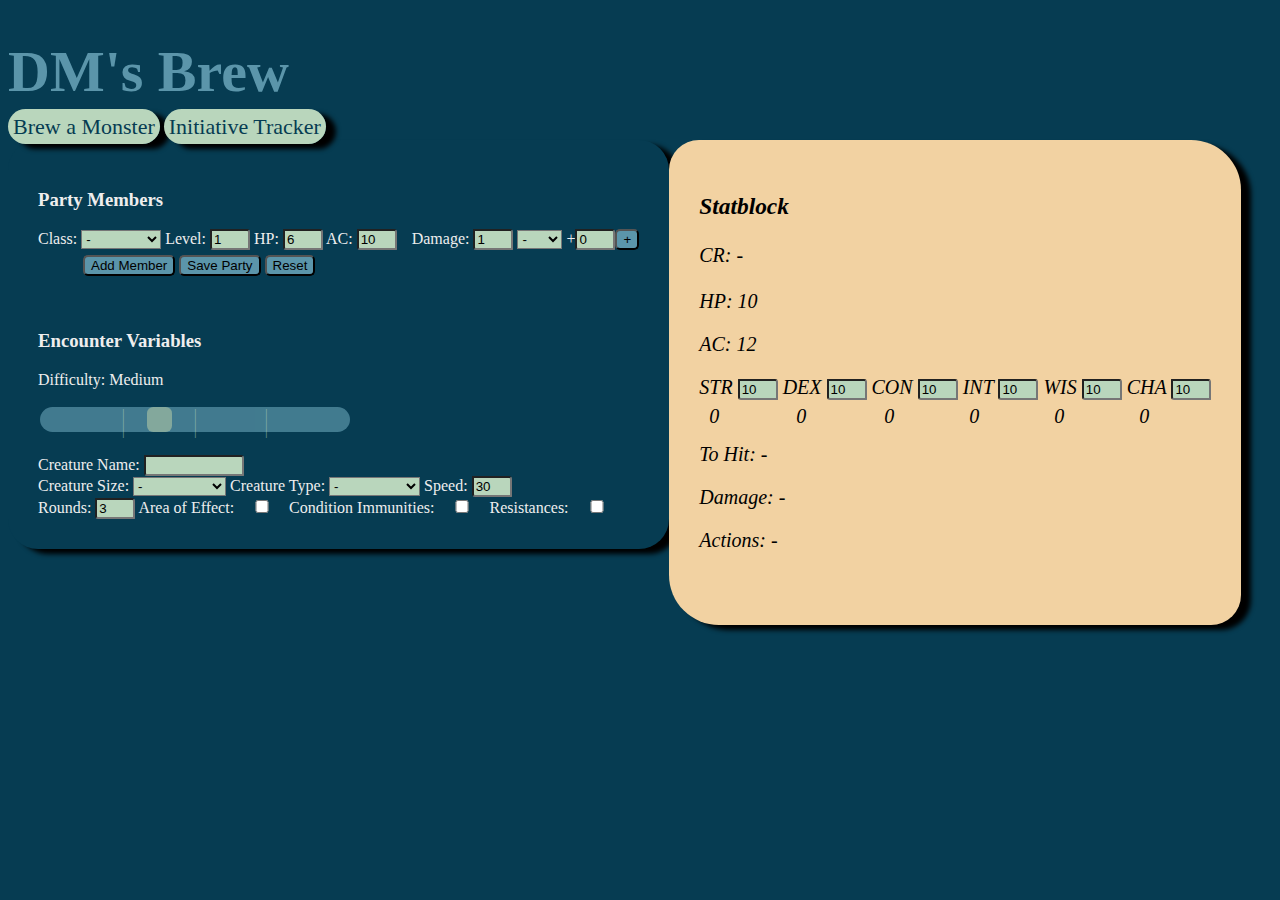
<file: index.html>
<html>

<script src="js/creature.js">
</script>

<link rel="stylesheet" href="css/creature.css">


<div class="topbar">
  <h1>DM's Brew</h1>
</div>

<div class='navigation'>
  <a href="index.html">Brew a Monster</a>
  <a href='initiative.html'>Initiative Tracker</a>
</div>

<div class="row">

  <div class="column1">
    <h3>Party Members</h3>
    <body onload="loadData()">

      <div class="partyinput">
        <div hidden class="partyinput" id="partyinputMaster">

        <label>Class:</label>
        <select onchange="partyVariablesHP(this)" class="pclass" name="pclass" id="pclassMASTER">
          <option value="null">-</option>
          <option value="artificer">Artificer</option>
          <option value="barbarian">Barbarian</option>
          <option value="bard">Bard</option>
          <option value="cleric">Cleric</option>
          <option value="druid">Druid</option>
          <option value="fighter">Fighter</option>
          <option value="monk">Monk</option>
          <option value="paladin">Paladin</option>
          <option value="ranger">Ranger</option>
          <option value="rogue">Rogue</option>
          <option value="sorcerer">Sorcerer</option>
          <option value="warlock">Warlock</option>
          <option value="Wizard">Wizard</option>
        </select>

        <label>Level:</label>
        <input onchange="partyVariablesHP(this)" type="number" name="level" value="1" min="1" max="20" id="levelMASTER">
        <label>HP:</label>
        <input onchange="generateHP(this)" type="number" name="hp" value="6" min="6" id="hpMASTER">
        <label>AC:</label>
        <input onchange="partyVariablesAC()" type="number" name="ac" value="10" min="5" max="30" id="acMASTER">
        <div class="damage" id="damage0">
          Damage: <input onchange="partyVariablesDamage()" type="number" name="ndice" value="1" id="ndiceMASTER">
          <select onchange="partyVariablesDamage()" class="ddice" name="ddice" id="ddiceMASTER">
            <option value="null">-</option>
            <option value="oned4">d4</option>
            <option value="oned6">d6</option>
            <option value="oned8">d8</option>
            <option value="oned10">d10</option>
            <option value="oned12">d12</option>
          </select>

      +<input onchange="partyVariablesDamage()" type="number" name="modifier" value="0" min="0" max="10" id="modifierMASTER">
      <button onclick="addDice(this)" type="button" name="button" id='0' class='addDice'>+</button>
    </div>

  </div>
      <div class="partyinput" id="partyinput0">
        <label>Class:</label>
        <select onchange="partyVariablesHP(this)" class="pclass" name="pclass" id="pclass0">
          <option value="null">-</option>
          <option value="artificer">Artificer</option>
          <option value="barbarian">Barbarian</option>
          <option value="bard">Bard</option>
          <option value="cleric">Cleric</option>
          <option value="druid">Druid</option>
          <option value="fighter">Fighter</option>
          <option value="monk">Monk</option>
          <option value="paladin">Paladin</option>
          <option value="ranger">Ranger</option>
          <option value="rogue">Rogue</option>
          <option value="sorcerer">Sorcerer</option>
          <option value="warlock">Warlock</option>
          <option value="Wizard">Wizard</option>
        </select>

    <label>Level:</label>
    <input onchange="partyVariablesHP(this)" type="number" name="level" value="1" min="1" max="20" id="level0">

    <label>HP:</label>
    <input onchange="generateHP(this)" type="number" name="hp" value="6" min="6" id="hp0">

    <label>AC:</label>
    <input onchange="partyVariablesAC()" type="number" name="ac" value="10" min="5" max="30" id="ac0">

    <div class="damage" id="damage0">
    Damage: <input onchange="partyVariablesDamage()" type="number" name="ndice" value="1" id="ndice0">

    <select onchange="partyVariablesDamage()" class="ddice" name="ddice" id="ddice0">
      <option value="null">-</option>
      <option value="oned4">d4</option>
      <option value="oned6">d6</option>
      <option value="oned8">d8</option>
      <option value="oned10">d10</option>
      <option value="oned12">d12</option>
    </select>

    +<input onchange="partyVariablesDamage()" type="number" name="modifier" value="0" min="0" max="10" id="modifier0">
    <button onclick="addDice(this)" type="button" name="button" id='0' class='addDice'>+</button>
  </div>

</div>

</div>

<div class="buttons">
<button onclick="duplicate()" name="btn1" class="addMember">Add Member</button>

<button onclick='saveData()' name='btn2' class="saveData">Save Party</button>

<button onclick='resetData()' name='btn3' class='resetData'>Reset</button>
</div>

<h3>Encounter Variables</h3>

Difficulty:
<a id='difficultyRating' class="difficultya">Medium</a>
<br>

<div class='ticks'>
<p class='tick1'>|</p>
<p class='tick2'>|</p>
<p class='tick3'>|</p>
</div>
<br>

<input onclick="generateDifficulty()" onchange="generateDifficulty()" type="range" class="slider" id="difficulty" step=".01" min="0" max="4" value="1.5" list='tickmarks'>
<datalist id='tickmarks'>
  <option value="1"></option>
  <option value="2"></option>
  <option value="3"></option>
</datalist>
<br>
Creature Name:
<input onchange="nameCreature()" style='width: 100px' type="text" name="" value="" id='creaturename'>
<br>
Creature Size:
<select onChange="generateSize()" class="creatureSize" name="creatureSize" id="creatureSize">
  <option value="null">-</option>
  <option value="Tiny">Tiny</option>
  <option value="Small">Small</option>
  <option value="Medium">Medium</option>
  <option value="Large">Large</option>
  <option value="Huge">Huge</option>
  <option value="Gargantuan">Gargantuan</option>
</select>

Creature Type:
<select onchange="creaturetype()" class="creaturetype" name="creaturetype" id="creaturetype">
  <option value="null">-</option>
  <option value="Aberration">Aberration</option>
  <option value="Beast">Beast</option>
  <option value="Celestial">Celestial</option>
  <option value="Construct">Construct</option>
  <option value="Dragon">Dragon</option>
  <option value="Elemental">Elemental</option>
  <option value="Fey">Fey</option>
  <option value="Fiend">Fiend</option>
  <option value="Giant">Giant</option>
  <option value="Humanoid">Humanoid</option>
  <option value="Monstrosity">Monstrosity</option>
  <option value="Ooze">Ooze</option>
  <option value="Plant">Plant</option>
  <option value="Undead">Undead</option>
</select>

Speed:
<input onchange="generateSpeed()" type="number" value="30" id="speed">
<br>

Rounds: <input onchange="generateDamage()" type="number" class="rounds" name="rounds" id="rounds" min="1" max="20" value="3">

Area of Effect: <input onchange="aoe()" type="checkbox" id="aoe" name="aoe" value="aoe">

Condition Immunities: <input onchange="conditions()" type="checkbox" id="conditions" name=conditions>

Resistances: <input onchange="resistances()" type="checkbox" id="resistances">
<br>

<div hidden onchange="generateConditions()" id='conditionsOutput' name='conditionsOutput' class='conditionsOutput'>
  <p style="font-weight: bold;" hidden id='conditionsTitle'>Condition Immunities</p>
  <input type="checkbox" value="Blinded">Blinded<br>
  <input type="checkbox" value="Charmed">Charmed<br>
  <input type="checkbox" value="Deafened">Deafened<br>
  <input type="checkbox" value="Exhaustion">Exhaustion<br>
  <input type="checkbox" value="Frightened">Frightened<br>
  <input type="checkbox" value="Grappled">Grappled<br>
  <input type="checkbox" value="Paralyzed">Paralyzed<br>
  <input type="checkbox" value="Petrified">Petrified<br>
  <input type="checkbox" value="Poisoned">Poisoned<br>
  <input type="checkbox" value="Prone">Prone<br>
  <input type="checkbox" value="Restrained">Restrained<br>
  <input type="checkbox" value="Stunned">Stunned<br>
  <button type="button" onclick="randomConditions()" name="btn3">Randomize</button><br>
  Number of Condition Immunities:<input type="number" value="3" min="1" max="12" id='randomCondit'>
</div>

<div hidden onchange="generateResistances()" id="resistancesOutput" class="resistancesOutput">
  <p style="font-weight: bold;" hidden id='resistanceTitle'>Resistances</p>
  <input type="checkbox" value="Acid">Acid
  <br>
  <input type="checkbox" value="Cold">Cold
  <br>
  <input type="checkbox" value="Fire">Fire
  <br>
  <input type="checkbox" value="Force">Force
  <br>
  <input type="checkbox" value="Lightning">Lightning
  <br>
  <input type="checkbox" value="Necrotic">Necrotic
  <br>
  <input type="checkbox" value="Poison">Poison<br>
  <input type="checkbox" value="Psychic">Psychic<br>
  <input type="checkbox" value="Radiant">Radiant<br>
  <input type="checkbox" value="Thunder">Thunder<br>
  <input type="checkbox" value="Non Magical Bludgeoning, Piercing or Slashing">Non Magical Bludgeoning, Piercing or Slashing<br>
  <button type="button" onclick="randomResistances()" name="btn4">Randomize</button><br>
  Number of Resistances:<input type="number" value="3" min="1" max="11" id='randomResist'>
</div>
</div>

<div class="column2">

<div class="statblock">
  <h3 id='statblockheader'>Statblock</h3>

<div class='creaturemisc'>

  <p id="sizeOutput"></p>

  <p id=creatureOutput></p>
</div>

  <p id='creaturespeed'></p>

  <p id="statblock"></p>

<div class='monstercr'>

  <p id='mcr'>CR: -</p>

  <a id='examples'></a>
</div>
<br>

<div class="monsterHP">
  <p id="mhp">HP: 10</p>
  <p id='mhitdie'></p>
</div>
  <p id='mac'>AC: 12</p>

  <div class="stats">
  <p id='strStats'>
  STR <input onchange="generateSTR()" type="number" name="str" value="10" min='1' max='30' id='str'></p>
  <p id='dexStats'>
  DEX <input onchange="generateDEX()" type="number" name="dex" value="10" min="1" max="30" id='dex'></p>
  <p id='conStats'>
  CON <input onchange="generateCON()" type="number" name="con" value="10" min="1" max="30" id='con'></p>
  <p id='intStats'>
  INT <input onchange="generateINT()" type="number" name="int" value="10" min="1" max="30" id='int'></p>
  <p id=wisStats>
  WIS <input onchange="generateWIS()" type="number" name="wis" value="10" min="1" max="30" id='wis'></p>
  <p id='chaStats'>
  CHA <input onchange="generateCHA()" type="number" name="cha" value="10" min="1" max="30" id='cha'></p>
  <br>
</div>

<div class='statsOutput'>
  <p id='strOutput' class='strOutput'>0</p>
  <p id='dexOutput' class='dexOutput'>0</p>
  <p id='conOutput' class='conOutput'>0</p>
  <p id='intOutput' class='intOutput'>0</p>
  <p id='wisOutput' class='wisOutput'>0</p>
  <p id='chaOutput' class='chaOutput'>0</p>
</div>

<br>
  <p id='mresistances'></p>

  <p id='mconditions'></p>

  <p id='mtohit'>To Hit: -</p>

  <p id='mdamage'>Damage: -</p>

  <p id='mactions'>Actions: -</p>

  <p id='maoe'>

    <div hidden id='saveType'>
      <select onchange='saveType()' id='saveType2'>
        <option value="null">-</option>
        <option value="Acid">Acid</option>
        <option value="Cold">Cold</option>
        <option value="Fire">Fire</option>
        <option value="Force">Force</option>
        <option value="Lightning">Lightning</option>
        <option value="Necrotic">Necrotic</option>
        <option value="Poison">Poison</option>
        <option value="Psychic">Psychic</option>
        <option value="Radiant">Radiant</option>
        <option value="Thunder">Thunder</option>
      </select>
    </div>
  <br>

<div class='saveType'>

  <p id='saveDC'></p>

  <p class='saves' id='saveType3'></p>
</div>
</div>
</div>
</div>

</body>

</html>
</file>
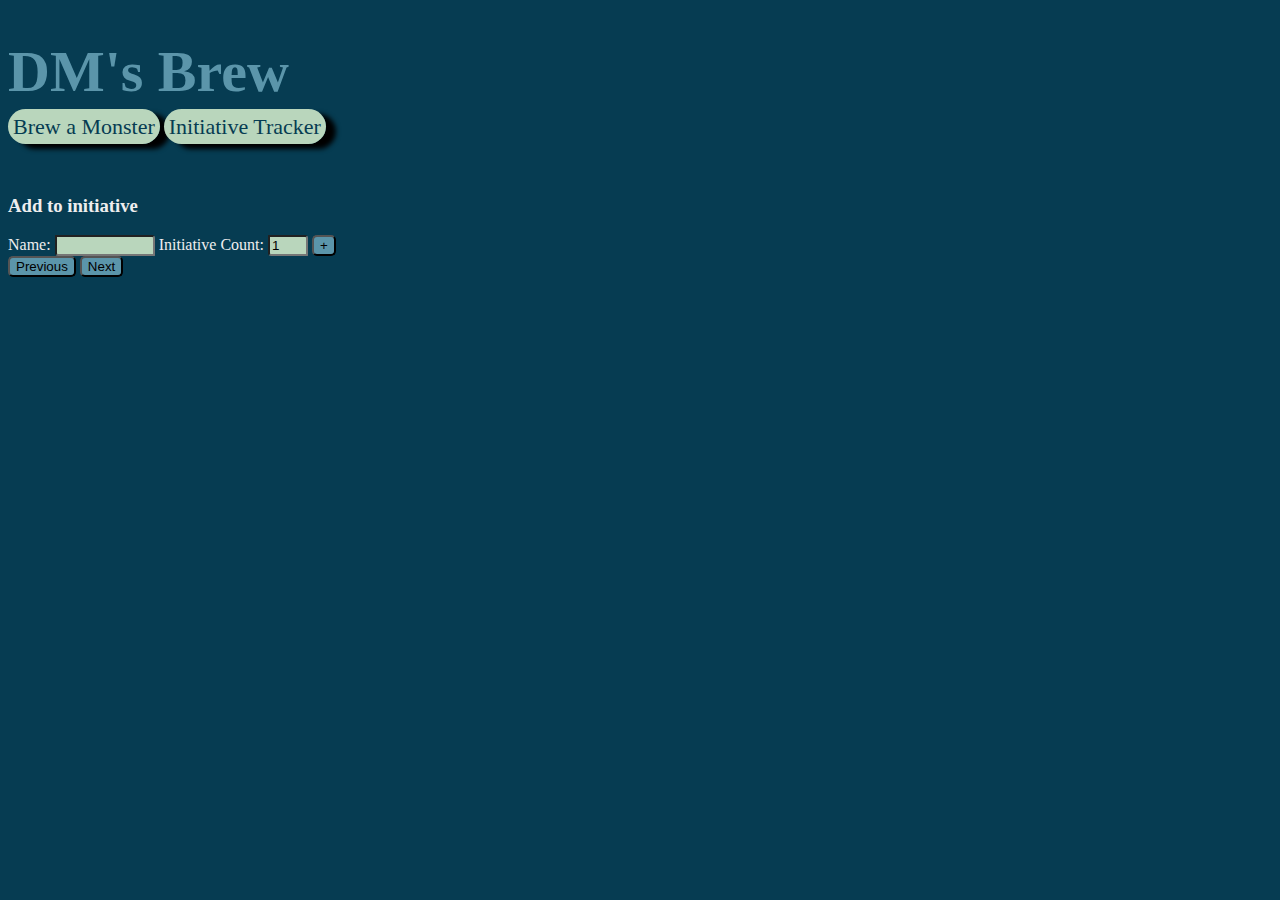
<file: initiative.html>
<html>

<script src="js/initiative.js">
</script>

<link rel="stylesheet" href="css/initiative.css">

<div class="topbar">
  <h1>DM's Brew</h1>
</div>
<div class='navigation'>
  <a href="index.html">Brew a Monster</a>
  <a href='initiative.html'>Initiative Tracker</a>
</div>
<br>
<br>
<div id='tracker'>
  <h3>Add to initiative</h3>
  Name:
  <input style='width: 100px' type="text" name="name" id='name' value="">
  Initiative Count:
  <input type="number" name="position" id='position' value="1" min='1'>
  <button onclick="addInit()" type="button" name="btn1">+</button>
  <br>
  <button onclick='prevInit()' type="button" name="btn3">Previous</button>
  <button onclick='nextInit()' type="button" name="btn2">Next</button>
</div>
<p style='font-size: 22px' id='results'></p>

</html>
</file>
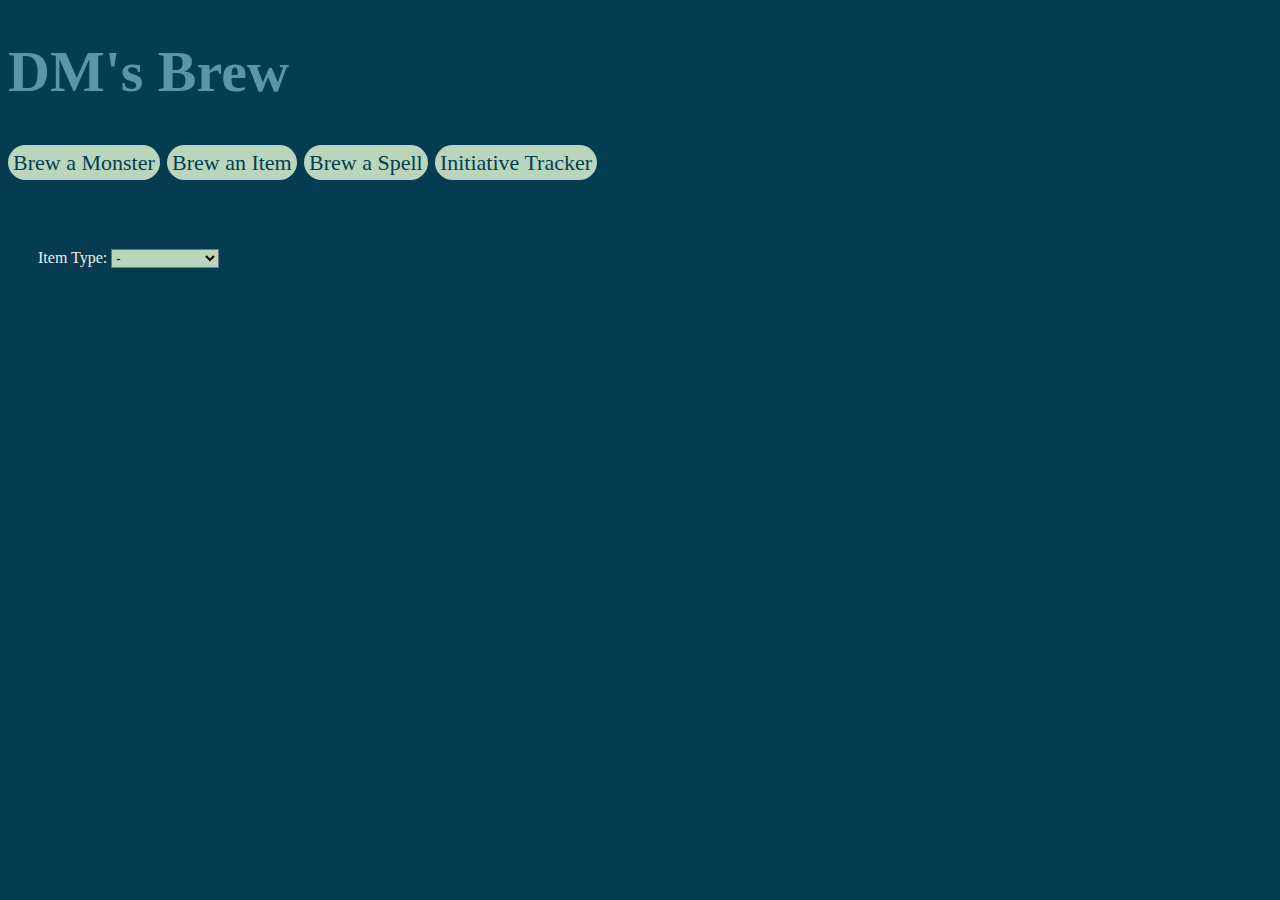
<file: items.html>
<html>

<script src="js/items.js">
</script>

<link rel="stylesheet" href="css/items.css">

<div class="topbar">
  <h1>DM's Brew</h1>
<div class='navigation'>
  <a href="index.html">Brew a Monster</a>
  <a href="items.html">Brew an Item</a>
  <a href="spells.html">Brew a Spell</a>
  <a href='initiative.html'>Initiative Tracker</a>
</div>
</div>
<br>
<br>
<br>
<br>

<div class="row">

  <div class="column1">

    <div onchange="typeSelect()" class="typeSelect" id='typeSelect'>
      Item Type:
      <select class="type" name="type" id='type'>
        <option value="null">-</option>
        <option value="Weapon">Weapon</option>
        <option value="Armor">Armor</option>
        <option value="Item">Item</option>
        <option value="Consummable">Consummable</option>
      </select>
      <br>
    </div>


    <div hidden onchange='attunementSelect()' class="attunementSelect" id='attunementSelect'>
      Requires Attunement:
      Yes <input type="checkbox" name="attunementYes" value="yes" id='attunementYes'>
      No <input type="checkbox" name="attunementNo" value="no" id='attunementNo'>
      <br>
    </div>

    <div hidden onchange='classSelect()' class='pclassSpecific' id='pclassSpecific'>
      Class Specific?
      Yes<input type="checkbox" name="yes" value="yes" id='classYes'>
      No<input type="checkbox" name="no" value="no" id='classNo'>
      <br>
    </div>

    <div hidden onchange='classSelect()' class="pclassSelect" id='pclassSelect'>
      Select Class:
      <select class="pclass" name="pclass" id='pclass'>
        <option value="null">-</option>
        <option value="Artificer">Artificer</option>
        <option value="Barbarian">Barbarian</option>
        <option value="Bard">Bard</option>
        <option value="Cleric">Cleric</option>
        <option value="Druid">Druid</option>
        <option value="Fighter">Fighter</option>
        <option value="Monk">Monk</option>
        <option value="Paladin">Paladin</option>
        <option value="Ranger">Ranger</option>
        <option value="Rogue">Rogue</option>
        <option value="Sorcerer">Sorcerer</option>
        <option value="Warlock">Warlock</option>
        <option value="Wizard">Wizard</option>
      </select>
      <br>
    </div>

    <div hidden class="weaponSelect" id='weaponSelect'>
      Select Weapon:
      <select class="weapon" name="weapon" id='weapon'>
        <option value="null">-</option>
        <option value="Club">Club</option>
        <option value="Dagger">Dagger</option>
        <option value="Greatclub">Greatclub</option>
        <option value="Handaxe">Handaxe</option>
        <option value="Javelin">Javelin</option>
        <option value="Light Hammer">Light Hammer</option>
        <option value="Mace">Mace</option>
        <option value="Quarterstaff">Quarterstaff</option>
        <option value="Sicke">Sickle</option>
        <option value="Spear">Spear</option>
        <option value="Light Crossbow">Light Crossbow</option>
        <option value="Dart">Dart</option>
        <option value="Shortbow">Shortbow</option>
        <option value="Sling">Sling</option>
        <option value="Battleaxe">Battleaxe</option>
        <option value="Flail">Flail</option>
        <option value="Glaive">Glaive</option>
        <option value="Greataxe">Greataxe</option>
        <option value="Halberd">Halberd</option>
        <option value="Lance">Lance</option>
        <option value="Longsword">Longsword</option>
        <option value="Maul">Maul</option>
        <option value="Morningstar">Morningstar</option>
        <option value="Pike">Pike</option>
        <option value="Rapier">Rapier</option>
        <option value="Scimitar">Scimitar</option>
        <option value="Shortsword">Shortsword</option>
        <option value="Trident">Trident</option>
        <option value="War Pick">War Pick</option>
        <option value="Warhammer">Warhammer</option>
        <option value="Whip">Whip</option>
        <option value="Blowgun">Blowgun</option>
        <option value="Hand Crossbow">Hand Crossbow</option>
        <option value="Heavy Crossbow">Heavy Crossbow</option>
        <option value="Longbow">Longbow</option>
        <option value="Net">Net</option>
        <option value="Arrows">Arrows</option>
        <option value="Blowgun Needles">Blowgun Needles</option>
        <option value="Crossbow Bolt">Crossbow Bolt</option>
        <option value="Sling Bullets">Sling Bullets</option>
      </select>
      <br>
    </div>

    <div hidden class="armorSelect" id='armorSelect'>
      Select Armor:
      <select class="armor" name="armor" id='armor'>
        <option value="null">-</option>
        <option value="Padded">Padded</option>
        <option value="Leather">Leather</option>
        <option value="Studded Leather">Studded Leather</option>
        <option value="Hide">Hide</option>
        <option value="Chain Shirt">Chain Shirt</option>
        <option value="Scale Mail">Scale Mail</option>
        <option value="Spiked Armor">Spiked Armor</option>
        <option value="Breastplate">Breastplate</option>
        <option value="Halfplate">Halfplate</option>
        <option value="Ring Mail">Ring Mail</option>
        <option value="Chain Mail">Chain Mail</option>
        <option value="Splint">Splint</option>
        <option value="Plate">Plate</option>
        <option value="Shield">Shield</option>
      </select>
      <br>
    </div>

    <div hidden class="itemSelect" id='itemSelect'>
      Select Item:
      <select class="item" name="item" id='item'>
        <option value="null">-</option>
        <option value="Ring">Ring</option>
        <option value="Bracers">Bracers</option>
        <option value="Cloak">Cloak</option>
        <option value="Boots">Boots</option>
        <option value="Arcane Focus">Arcane Focus</option>
        <option value="Holy Symbol">Holy Symbol</option>
        <option value="Misc">Misc</option>
      </select>
      <br>
    </div>

    <div hidden class="consummableSelect" id='consummableSelect'>
      Select Consummable:
      <select class="consummable" name="consummable">
        <option value="null">-</option>
        <option value="Potion">Potion</option>
        <option value="Oil">Oil</option>
        <option value="Water">Water</option>
        <option value="Other">Other</option>
      </select>
      <br>
    </div>

    <div hidden class="damageBonuses" id='damageBonuses'>
      Damage Bonuses:
      <input type="number" name="damage" value="damage" id='damage'>
      <br>
    </div>

    <div hidden class="addDamagedice" id='addDamagedice'>
      Additional Damage Dice:
      <input type="number" name="numberDice" value="numberDice" id='numberDice'>
      <select class="damageDice" name="damageDice" id='damageDice'>
        <option value="null">-</option>
        <option value="d4">d4</option>
        <option value="d6">d6</option>
        <option value="d8">d8</option>
        <option value="d10">d10</option>
        <option value="d12">d12</option>
      </select>
      <br>
      Damage Type:
      <select class="damageType" name="damageType" id='damageType'>
        <option value="null">-</option>
        <option value="Acid">Acid</option>
        <option value="Cold">Cold</option>
        <option value="Fire">Fire</option>
        <option value="Force">Force</option>
        <option value="Lightning">Lightning</option>
        <option value="Necrotic">Necrotic</option>
        <option value="Poison">Poison</option>
        <option value="Psychic">Psychic</option>
        <option value="Radiant">Radiant</option>
        <option value="Thunder">Thunder</option>
        <option value="Bludgeoning">Bludgeoning</option>
        <option value="Piercing">Piercing</option>
        <option value="Slashing">Slashing</option>
      </select>
      <br>
    </div>

    <div hidden class="acBonuses" id='acBonuses'>
      AC Bonuses:
      <input type="number" name="ac" value="ac" id='ac'>
      <br>
    </div>

    <div hidden class="skillBonuses" id='skillBonuses'>
      Skills:
      <select class="skills" name="skills" id='skills'>
        <option value="null">-</option>
        <option value="Acrobatics">Acrobatics</option>
        <option value="Animal Handling">Animal Handling</option>
        <option value="Arcana">Arcana</option>
        <option value="Athletics">Athletics</option>
        <option value="Deception">Deception</option>
        <option value="History">History</option>
        <option value="Insight">Insight</option>
        <option value="Intimidation">Intimidation</option>
        <option value="Investigation">Investigation</option>
        <option value="Medicine">Medicine</option>
        <option value="Nature">Nature</option>
        <option value="Perception">Perception</option>
        <option value="Performance">Performance</option>
        <option value="Persuasion">Persuasion</option>
        <option value="Religion">Religion</option>
        <option value="Sleight of Hand">Sleight of Hand</option>
        <option value="Stealth">Stealth</option>
        <option value="Survival">Survival</option>
      </select>
      <br>
      Flat Bonus:
      <input type="number" name="skillBonus" value="0" id='skillBonus'>
      <br>
      Advantage/Disadvantage:
      <select class="advdis" name="advdis" id='advdis'>
        <option value="null">-</option>
        <option value="Advantage">Advantage</option>
        <option value="Disadvantage">Disadvantage</option>
      </select>
      <br>
      Proficiency/Expertise:
      <select class="profbonus" name="profbonus" id='profbonus'>
        <option value="null">-</option>
        <option value="Proficient">Proficient</option>
        <option value="Expertise">Expertise</option>
      </select>
      <br>
    </div>
  </div>
  <div hidden class="column2" id='column2'>

    <h3 id='itemType'></h3>
    <div class="attunement">
      <p id='attunementStatus'></p>
      <p id='attunementClass'></p>
    </div>


  </div>
</div>
</html>
</file>
<file: css/creature.css>
/*General Styling*/
body {
  background-color: 063C52;
  color: EEEEEE
}

{
        box-sizing: border-box;
    }
    /* Set additional styling options for the columns*/
    .column1 {
    float: left;
    word-wrap: break-word;
    background-color: 063C52;
    padding: 30px;
    border-radius: 30px;
    box-shadow: 10px 5px 5px black;
    }

    .column2 {
      float: left;
      padding: 30px;
      background-color: F2D2A2;
      color: black;
      border-radius: 30px 50px;
      box-shadow: 10px 5px 5px black;
    }
    .damage {
      padding-left: 15px;
      float: right;
    }

    .damagex {
      padding-left: 155px;
      padding-right: 27px;
      top: 5px;
      float: right;
    }

    .addDice  {
      float: right;
    }

    .buttons {
      position: relative;
      bottom: 35px;
      left: 45px;
    }

    .slidecontainer {
    width: 50%; /* Width of the outside container */
    }

    /* The slider itself */
    .slider {
    -webkit-appearance: none;  /* Override default CSS styles */
    appearance: none;
    position: relative; bottom: 21px;
    width: 310px; /* Full-width */
    height: 25px; /* Specified height */
    background: #5B95AA; /* Grey background */
    outline: none; /* Remove outline */
    opacity: 0.7; /* Set transparency (for mouse-over effects on hover) */
    -webkit-transition: .2s; /* 0.2 seconds transition on hover */
    transition: opacity .2s;
    z-index: 50;
    border-radius: 25px 25px;
    }

    /* Mouse-over effects */
    .slider:hover {
    opacity: 1; /* Fully shown on mouse-over */
    }

    .slides {
      display: flex;
      overflow-x: scroll;
      position: relative;
      scroll-behavior: smooth;
      scroll-snap-type: x mandatory;
    }

    /* The slider handle (use -webkit- (Chrome, Opera, Safari, Edge) and -moz- (Firefox) to override default look) */
    .slider::-webkit-slider-thumb {
    -webkit-appearance: none; /* Override default look */
    appearance: none;
    width: 25px; /* Set a specific slider handle width */

    height: 25px; /* Slider handle height */
    border-radius: 25%;
    background: #B9D6BC; /* Green background */
    cursor: pointer; /* Cursor on hover */
    }

    .slider::-moz-range-thumb {
    width: 25px; /* Set a specific slider handle width */
    height: 25px; /* Slider handle height */
    border-radius: 50%;
    background: #04AA6D; /* Green background */
    cursor: pointer; /* Cursor on hover */
    }

.slider::-webkit-slider-runnable-track:after {
  content: "";
  position: relative;
  height: 10px;
  width: 270px;
  background: rgb(247, 247, 247);
  top: 0;
  right: 26px;
  transform: skew(62deg);
}

.ticks {
  display: inline-block;
  border: none;
  position: relative;
  color: B9D6BC;
  z-index: 100;
  opacity: .7;
  pointer-events: none;
  transform: scale(1, 2);
}

.tick1 {
  text-align: right;
  width: 87px;
  height: 5px;
  opacity: .7;
  display: inline-block;
}

.tick2 {
  text-align: right;
  border: none;
  width: 68px;
  height: 5px;
  opacity: .7;
  display: inline-block;
}

.tick3 {
  text-align: right;
  border: none;
  width: 67px;
  height: 5px;
  opacity: .7;
  display: inline-block;
}

.monsterHP p {
  display: inline;
}

.partyinput {
  padding-bottom: 20px;
}

.row:after {
content: "";
display: table;
clear: both;
}

/*Styling for top bar*/
.topbar {
  font-size: 29px !important;
/*  background-color: 5B95AA; */
  color: 5B95AA;
  text-align: left;
  position: relative;
  top: 30px;
}

.navigation a {
  box-shadow: 10px 5px 5px black;
}

.conditionsOutput {
  float: left;
  padding-right: 50px;
  /*background-color: 5B95AA;*/
  border-radius: 50px 50px 50px 50px;
}

.resistancesOutput {
  float: left;
/*  background-color: 5B95AA;*/
  border-radius: 10px;
  border-radius: 50px 50px 50px 50px;
}

/*Styling for Party Input area*/
input {
  width: 40px;
  position: relative;
  z-index: 999;
  background-color: B9D6BC;
  border-radius: 1px 3px;
}

button {
  background-color: 5B95AA;
  border-radius: 5px;
}

select {
  position: relative;
  background-color: B9D6BC;
}

.statblock {
  position: relative;
  font-style: italic;
  word-wrap: break-word;
  font-size: 20px;
}

.stats p {
  display: inline;
}

.statsOutput p {
  display: inline;
}

.statsOutput {
  position: relative; bottom: 15px;
}

.creaturemisc p {
  display: inline;
}

.monstercr * {
  display: inline;
}

.strOutput {
  text-align: left;
  position: absolute; left: 10px;
}

.dexOutput {
  text-align: left;
  position: absolute; left: 97px;
}

.conOutput {
  text-align: left;
  position: absolute; left: 185px;
}

.intOutput {
  text-align: left;
  position: absolute; left: 270px;
}

.wisOutput {
  text-align: left;
  position: absolute; left: 355px;
}

.chaOutput {
  text-align: left;
  position: absolute; left: 440px;
}

.navigation a {
  font-size: 22px !important;
  padding: 5px;
  width: 100%;
  text-decoration: none;
  background-color: B9D6BC;
  color: 063C52;
  border-radius: 25px;
}

.saveType p {
  width: 25%;
  display: inline;
  position: relative;
}

.saves {
  text-align: left;
}
</file>
<file: css/initiative.css>
.topbar {
  font-size: 29px !important;
/*  background-color: 5B95AA; */
  color: 5B95AA;
  text-align: left;
  position: relative;
  top: 30px;
}

.navigation a {
  font-size: 22px !important;
  padding: 5px;
  width: 100%;
  text-decoration: none;
  background-color: B9D6BC;
  color: 063C52;
  border-radius: 25px;
}

.row:after {
content: "";
display: table;
clear: both;
}

.column1 {
float: left;
word-wrap: break-word;
background-color: 063C52;
padding: 30px;
border-radius: 30px;
}

.column2 {
  float: left;
  padding: 30px;
  background-color: F2D2A2;
  color: black;
  border-radius: 30px 50px;
  font-style: italic;
}

/*General Styling*/
body {
  background-color: 063C52;
  color: EEEEEE;
}

input {
  width: 40px;
  position: relative;
  z-index: 999;
  background-color: B9D6BC;
  border-radius: 1px 3px;
}

button {
  background-color: 5B95AA;
  border-radius: 5px;
}

select {
  position: relative;
  background-color: B9D6BC;
}

.tracker {
  box-shadow: 10px 5px 5px black;
}

.navigation a {
  box-shadow: 10px 5px 5px black;
}

p {
  box-shadow: 10px 5px 5px black;
  width: 25%;
  border-radius: 5px;
  background-color: F2D2A2;
  color: black;
}
</file>
<file: css/items.css>
.topbar {
  font-size: 29px !important;
/*  background-color: 5B95AA; */
  color: 5B95AA;
  text-align: left;
  position: relative;
  top: 30px;
}

.navigation a {
  font-size: 22px !important;
  padding: 5px;
  width: 100%;
  text-decoration: none;
  background-color: B9D6BC;
  color: 063C52;
  border-radius: 25px;
}

.row:after {
content: "";
display: table;
clear: both;
}

.column1 {
float: left;
word-wrap: break-word;
background-color: 063C52;
padding: 30px;
border-radius: 30px;
}

.column2 {
  float: left;
  padding: 30px;
  background-color: F2D2A2;
  color: black;
  border-radius: 30px 50px;
  font-style: italic;
}

/*General Styling*/
body {
  background-color: 063C52;
  color: EEEEEE;
}

input {
  width: 40px;
  position: relative;
  z-index: 999;
  background-color: B9D6BC;
  border-radius: 1px 3px;
}

button {
  background-color: 5B95AA;
  border-radius: 5px;
}

select {
  position: relative;
  background-color: B9D6BC;
}

.attunement p {
  display: inline;
}
</file>
